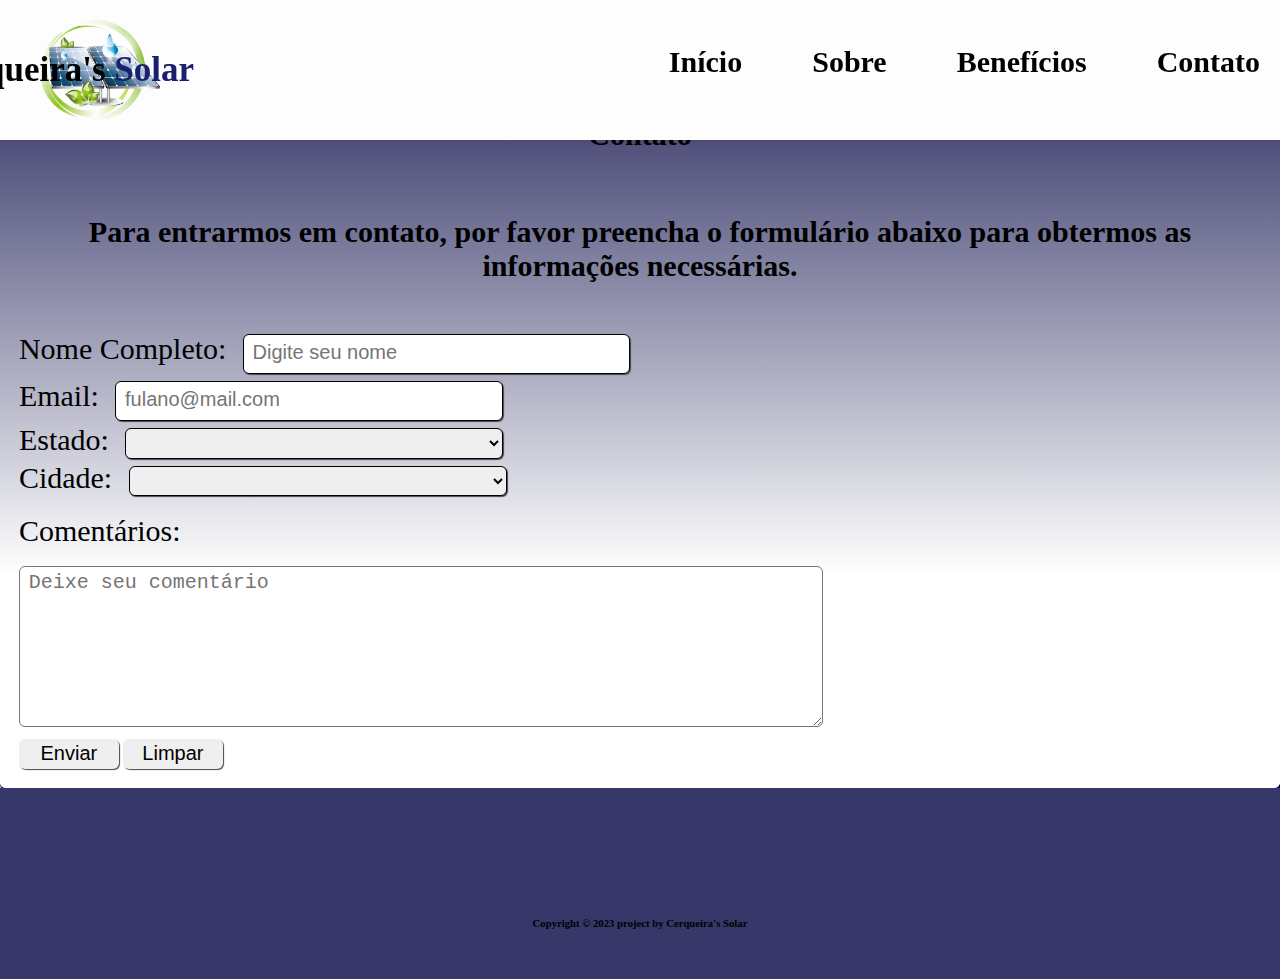
<file: contato.html>
<!DOCTYPE html>
<html lang="pt-br">
<head>
    <meta charset="UTF-8">
    <meta http-equiv="X-UA-Compatible" content="IE=edge">
    <meta name="viewport" content="width=device-width, initial-scale=1.0">
    <link rel="stylesheet" href="style.css">
    <title>Contato</title>
</head>
<header>
    <img src="image/logo.png" alt="Logo da Empresa">
    <div class="logo"><a href="#">Cerqueira's <span>Solar</span></a></div>
    <nav>
        <ul>
            <li><a href="index.html">Início</a></li>
            <li><a href="index.html#sobre">Sobre</a></li>
            <li><a href="index.html#tittle-beneficio">Benefícios</a></li>
            <li><a href="contato.html">Contato</a></li>
        </ul>
    </nav>
</header>
    <div class="contato" id="contato">
        <form action="https://formsubmit.co/carneirolucascerqueira@outlook.com" name="formulario" method="post" id="formulario">
            <div class="formulario">
                <h1>Contato</h1><br>
                <h2>Para entrarmos em contato, por favor preencha o formulário abaixo para obtermos as informações necessárias.</h2><br>
                <label>
                    <span>Nome Completo:</span>
                    <input type="text" class="nome_txt" name="nome" id="name" placeholder="Digite seu nome" autocomplete="off" /><br>
                <label>
                    <span>Email:</span>
                    <input type="text" class="email_txt" name="email" id="email" placeholder="fulano@mail.com" autocomplete="off" />
                </label><br>
                <section>
                    <label for="uf">Estado:</label>
                    <select id="uf">
                        <option></option>
                    </select><br>
                    <label for="cidade">Cidade:</label>
                    <select id="cidade">
                        <option></option>
                    </select>		  
                </section>
                <label><br>
                    <span>Comentários:</span><br><br>
                    <textarea class="comentario_txt" name="comentario" id="comentario"
                        placeholder="Deixe seu comentário"></textarea>
                    <br>
                    <input type="submit" class="botao_enviar" value="Enviar" id="enviar" />
                    <input type="reset" class="botao_reset" value="Limpar" id="reset">
                </label><br>
                <input type="hidden" name="_subject" value="Novo Contato!">
                <input type="text" name="_honey" style="display:none">
                <input type="hidden" name="_captcha" value="false">
            </div>      
        </form>
    </div>
    
    <footer class="bg-dark-1">
		<section id="footer" class="py-5">
		  <div class="container-text-center">
			<a href="#" class="twitter"></a>
			<a href="#" class="linkedin"></a>
			<a href="#" class="facebook"></a>
			<a href="#" class="skype"></a>
			<a href="#" class="flickr"></a>
			<h6 class="m-0 mt-4 text-center text-white text-capitalize">Copyright &copy; 2023 project by Cerqueira's Solar</h6>
		  </div>
		</section>
	  </footer>
    <script type="text/javascript" src="js/contato.js"></script>
</body>
</html>
</file>
<file: style.css>
body {
    height: 100%;
    margin: 0 auto;
    font-family: sans-serif Bold;
}

html {
    scroll-behavior: smooth;
}

header {
    width: 100%;
    position: fixed;
    display: flex;
    align-items: center;
    justify-content: space-between;
    padding: 20px;
    z-index: 999;
    background-color: rgb(253, 253, 253);
    box-shadow: 0px 2px 5px rgba(0,0,0,0.1);
    transition: all 0.3s ease;
}

header.sticky{
    background: linear-gradient(0deg, white 30%, rgb(55, 55, 105));
}

header.sticky .logo a span {
    color: white;
    transition: all 0.3s ease;
}

header.sticky .logo a {
    color: rgb(27, 32, 110);
}

nav ul {
    list-style: none;
    display: flex;
    align-items: center;
    justify-content: space-between;
}

nav li {
    margin-right: 40px;
    padding-left: 30px;
    height: 50px;
}

nav a {
    font-size: 30px;
    text-decoration: none;
    color: #000;
    font-weight: bold;
}

nav a:hover {
    color: rgb(27, 32, 110);
}

header.sticky nav a{
    color: white;
}

header.sticky nav a:hover{
    color: black;
}

header img {
    margin-left: 20px;
    width: 120px;
    height: auto;
}

header .logo a {
    margin-left: -120%;
    text-decoration: none;
    color: #000;
    font-size: 35px;
    font-family: 500;
    font-weight: bold;
}

header .logo a span {
    color: rgb(27, 32, 110);
    transition: all 0.3s ease;
}

.slider-principal img{
    margin-top: 0.8%;
    height: 650px;
}

button.slick-prev {
    font-size: 0px;
    border: none;
    width: 105px;
    height: 63%;
    z-index: 9;
    background-color: transparent;
    top: 14%;
    position: absolute;
    left: 0;
}

button.slick-next {
    font-size: 0px;
    border: none;
    width: 105px;
    height: 63%;
    z-index: 9;
    background-color: transparent;
    top: 14%;
    position: absolute;
    right: 0;
}

.slick-list{
    width: 100%!important;
}

.slick-initialized {
    overflow: hidden;
}

.slick-dots li button {
    font-size: 0px;
    border: 5px solid white;
    width: 26px;
    height: 26px;
    background: transparent;
    border-radius: 50%;
    cursor: pointer;
}

.slick-dots {
    margin: 0 auto;
    width: 50%;
    position: absolute;
    left: 42%;
    top: 740px;
}

li.slick-active button {
    background-color: rgb(27, 32, 110);
}

.slick-dots li {
    display: inline-block;
    padding-left: 10px;
}


/* SOBRE */

.sec-sobre {
    width: 100%;
    margin-top: 100px;
    height: 500px;
    background-color: rgb(255, 255, 255);
    color: rgb(0, 0, 0);
    display: flex;
    text-align: center;
}

.main-sobre {
    background-color: rgb(255, 255, 255);
    text-align: justify;
    width: 50%;
    font-size: 1.4rem;
    position: relative;
    right: 4%;
}


.main-sobre h1 {
    font-size: 2.8rem;
    font-weight: 100;
}

.foto-sobre {
    padding-right: 20px;
}

#img-sobre {
    width: 70%;
    box-shadow: 0px 10px 80px rgb(38, 44, 138);
}

#botao-sobre {
    font-size: 20px;
    border: 0;
    border-radius: 10px;
    letter-spacing: 1px;
    padding: 15px 25px;
    color: white;
    font-family: 400;
    background-color: rgb(38, 44, 138);
    cursor: pointer;
    transition: 0.6s all;
}

#botao-sobre:hover {
    transform: scale(1.1);
    background-color: rgb(55, 62, 158);
}

/*formulario*/

.contato {
    padding-top: 6.2%;
}


h1, h2 {
    text-align: center;
    font-size: 30px;
}


.formulario {
    background: linear-gradient(0deg, white 30%, rgb(55, 55, 105));
    margin: 0px;
    padding: 0.5cm;
    border-radius: 6px;
    box-shadow: 2px 2px 2px 2px rgb(0, 2, 65);
    cursor: pointer;
    transition: all 0.3s ease;
    text-align: left;
}

.formulario span{
    padding-right: 1%;
    text-align: center;
    font-size: 30px;
}

.formulario input #name{
    width: 500px;
}

.formulario input, .formulario select{
    margin-top: 0.2cm;
    width: 10cm;
    height: 0.8cm;
    border: 1px solid black;
    box-shadow: 1px 1px 1px rgb(73, 73, 73);
    border-radius: 6px;
    font-size: 18px;
    padding: 0.1cm;
}

.formulario textarea{
    border-radius: 6px;
    font-size: 18px;
    padding: 0.1cm;
    width: 64%;
    height: 4cm;
}

section label{
    font-size: 30px;
    padding-right: 1%;
}

.formulario ::placeholder{
    font-size: 20px;
    padding-left: 5px;
}

.formulario input.botao_enviar, .formulario input.botao_reset {
    width: 100px;
    font-size: 20px;
    border: 0;
    box-shadow: 1px 1px 1px rgb(73, 73, 73);
    border-radius: 6px;
    color: black;
    font-family: 400;
    cursor: pointer;
    transition: 0.6s all;
}

/* BENEFÍCIOS */

/* BENEFÍCIOS 1 */

#tittle-beneficio {
    margin-top: 5%;
    margin-bottom: -3%;
    text-align: center;
    color: rgb(8, 8, 109);
    font-weight: 540;
}

.main-beneficio {
    display: flex;
    width: 100%;
    height: 700px;
    /* background-color: rgb(209, 209, 209); */
    background-image: linear-gradient(180deg, white 30%, rgb(55, 55, 105));
}

/* ECO */
.sec-beneficio-1 {
    margin-top: 40px;
    width: 50%;
    height: 500px;
}

.eco-beneficio {
    text-align: center;
    font-size: 1.1rem;
    display: flex;
    justify-content: center;
    align-items: center;
    padding: 20px;
    height: 250px;
    padding-right: 5%;

}

#icone-eco {
    margin-right: 20px;
}

#h1-eco {
    position: relative;
    left: 3.4%;
    color: rgb(27, 32, 110);
}

#p-eco {
    position: relative;
    left: 3.4%;
}



/* AGIL */

.agil-beneficio {
    text-align: center;
    font-size: 1.12rem;
    display: flex;
    justify-content: center;
    align-items: center;
    padding: 20px;
    border-radius: 20px;
    height: 250px;
}

#icone-agil {
    margin-right: 20px;
    position: relative;
    right: 1.6%;
}

#h1-agil {
    color: rgb(27, 32, 110);
}

/* BENEFÍCIOS 2 */

.sec-beneficio-2 {
    margin-top: 40px;
    width: 50%;
    height: 500px;
}


/* HOUSE */

.house-beneficio {
    text-align: center;
    font-size: 1.12rem;
    display: flex;
    justify-content: center;
    align-items: center;
    padding: 20px;
    height: 250px;
    padding-left: 1%;
}


#icone-house {
    margin-right: 20px;
    position: relative;
    right: 1.6%;
}

#h1-house {
    color: rgb(27, 32, 110);
}

/* SOCKET */

.socket-beneficio {
    text-align: center;
    font-size: 1.12rem;
    display: flex;
    justify-content: center;
    align-items: center;
    padding: 20px;
    height: 250px;

}

#icone-socket {
    margin-right: 20px;
    position: relative;
    right: 1.6%;
}

#h1-socket {
    color: rgb(27, 32, 110);
}

.container-text-center{
    text-align: center;
    padding: 24.5px;
}

#footer .twitter {
    background-image: url(http://manstyle.coralixthemes.com/dark/img/dark/icons/footer-icons.png);
    background-repeat: no-repeat;
    background-position: 0 0;
  }
  #footer .linkedin {
    background-image: url(http://manstyle.coralixthemes.com/dark/img/dark/icons/footer-icons.png);
    background-repeat: no-repeat;
    background-position: -78px 0;
  }
  #footer .facebook {
    background-image: url(http://manstyle.coralixthemes.com/dark/img/dark/icons/footer-icons.png);
    background-repeat: no-repeat;
    background-position: -233px 0;
  }
  #footer .skype {
    background-image: url(http://manstyle.coralixthemes.com/dark/img/dark/icons/footer-icons.png);
    background-repeat: no-repeat;
    background-position: -156px 0;
  }
  #footer .flickr {
    background-image: url(http://manstyle.coralixthemes.com/dark/img/dark/icons/footer-icons.png);
    background-repeat: no-repeat;
    background-position: -310px 0;
  }
  #footer a {
    height: 56px;
    width: 56px;
    display: inline-block;
    margin: 10px;
  }
  #footer a:hover {
    transition: all 0.3s ease-out;
    -webkit-transition: all 0.3s ease-out;
  }
  #footer .twitter:hover {
    background-position: 0 -56px;
  }
  #footer .facebook:hover {
    background-position: -233px -56px;
  }
  #footer .skype:hover {
    background-position: -156px -56px;
  }
  #footer .linkedin:hover {
    background-position: -78px -56px;
  }
  #footer .flickr:hover {
    background-position: -310px -56px;
  }
  .bg-dark-1{
    background-color: rgb(55, 55, 105);
    background-image: rgb(55, 55, 105);
}
</file>
